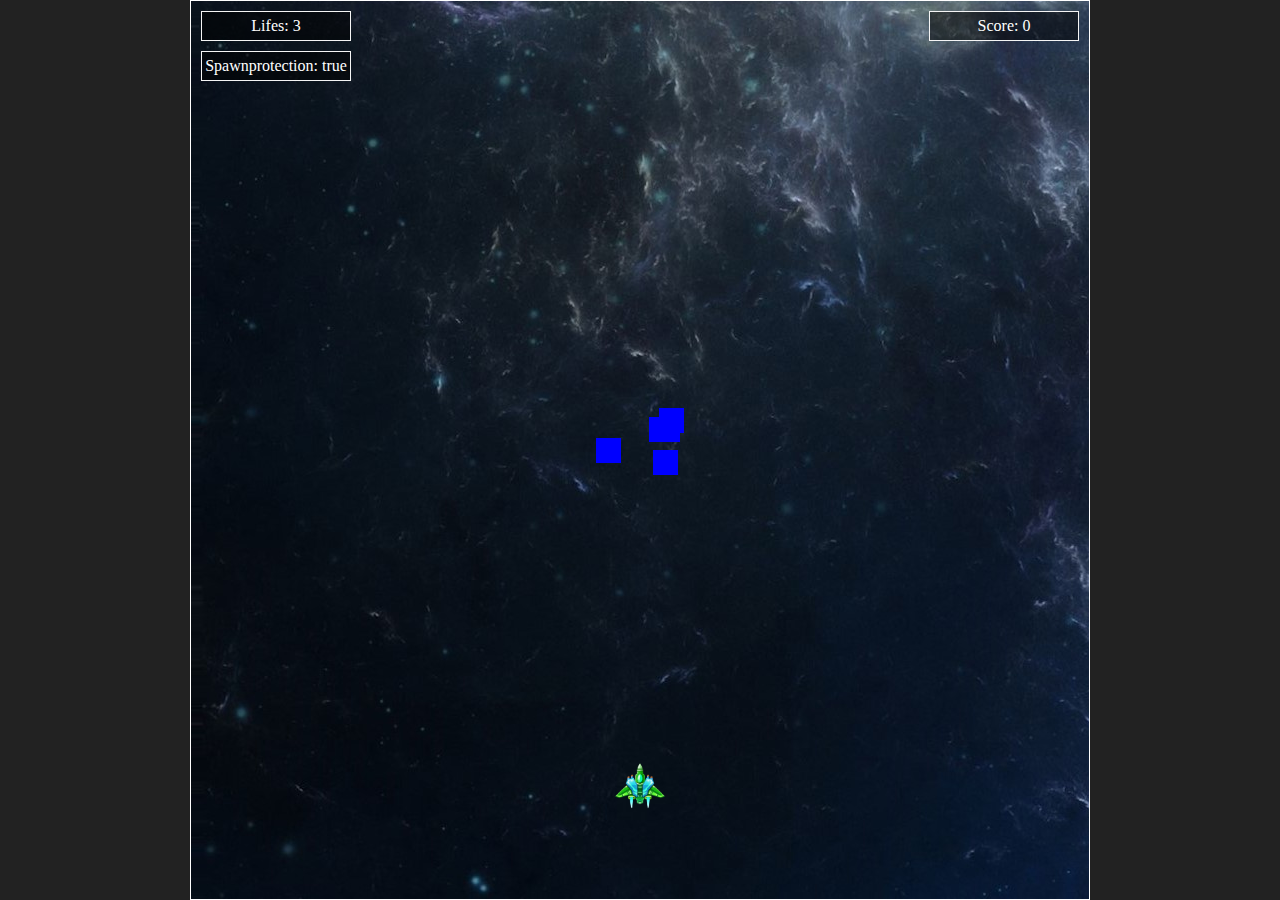
<file: index.html>
<!DOCTYPE html>
<html lang="de">

<head>
    <meta charset="UTF-8">
    <meta http-equiv="X-UA-Compatible" content="IE=edge">
    <meta name="viewport" content="width=device-width, initial-scale=1.0">
    <link rel="stylesheet" href="style.css">
    <script src="https://ajax.googleapis.com/ajax/libs/jquery/3.4.1/jquery.min.js"></script>
    <title>Space Invaders</title>
</head>

<body class='flex' id='here'>
    <link href='https://fonts.googleapis.com/css?family=Play:400,700' rel='stylesheet' type='text/css'>
    <div id="gameArea">
        <div id="lives" class="flex">Lifes: /</div>
        <div id="SpawnProtection" class="flex">Spawnprotection: /</div>
    </div>
    <script src='./MyGame.js'></script>
    <!-- <canvas id="game-canvas"></canvas>
    <script src="game.js"></script> -->
</body>

</html>
</file>
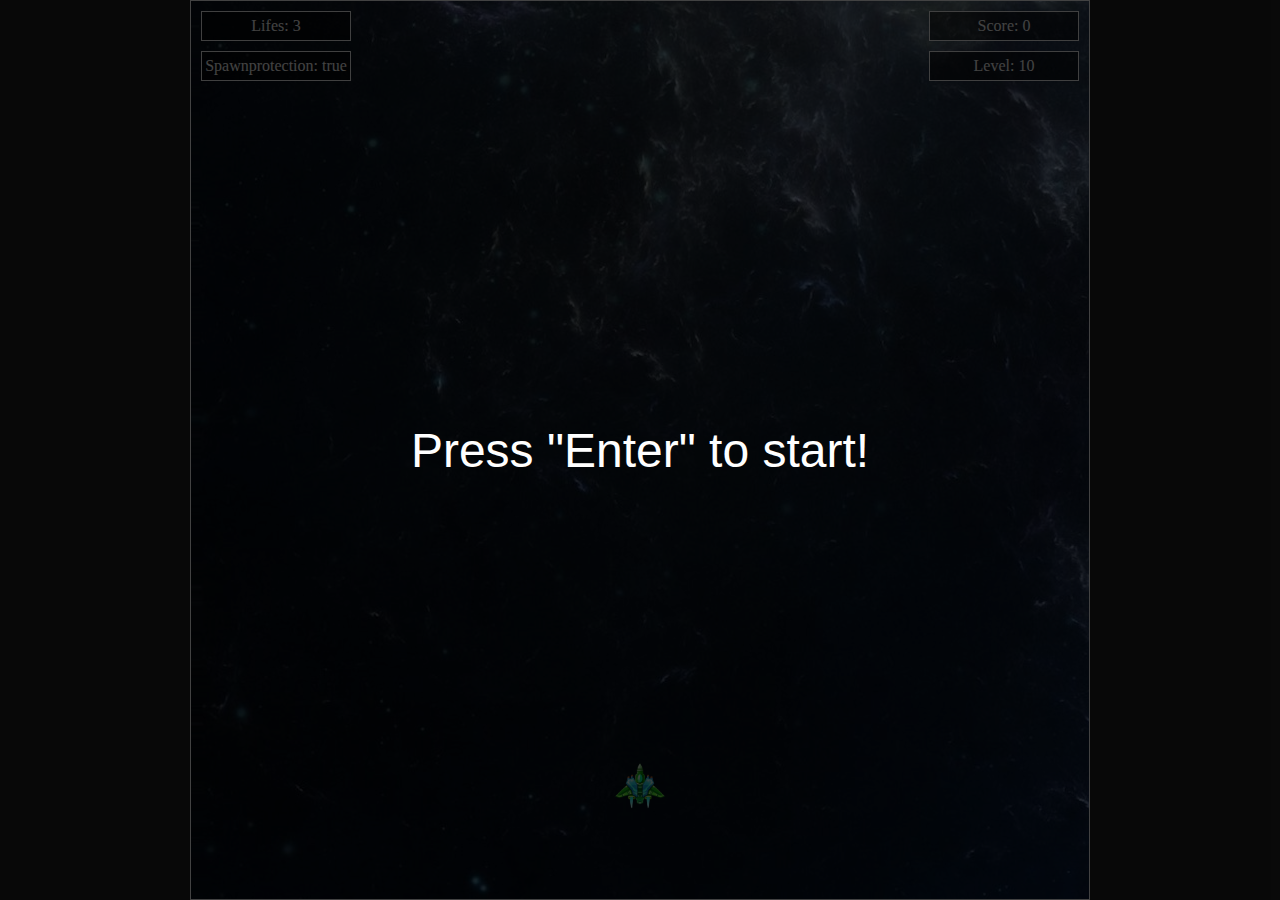
<file: Asteroids-V1/index.html>
<!DOCTYPE html>
<html lang="de">

<head>
    <meta charset="UTF-8">
    <meta http-equiv="X-UA-Compatible" content="IE=edge">
    <meta name="viewport" content="width=device-width, initial-scale=1.0">
    <link rel="stylesheet" href="style.css">
    <script src="https://ajax.googleapis.com/ajax/libs/jquery/3.4.1/jquery.min.js"></script>
    <title>Asteriods V1</title>
</head>

<body class='flex' id='here'>
    <div id='startTheGame' class='flex'>
        Press "Enter" to start!
    </div>
    <link href='https://fonts.googleapis.com/css?family=Play:400,700' rel='stylesheet' type='text/css'>
    <div id="gameArea">
        <div id="level" class="flex">Level: /</div>
        <div id="lives" class="flex">Lifes: /</div>
        <div id="SpawnProtection" class="flex">Spawnprotection: /</div>
    </div>
    <script src='./game.js'></script>
    
</body>
</html>
</file>
<file: style.css>
* {
    margin: 0px;
    padding: 0px;
    box-sizing: border-box;
    position: relative;
}

body,
html {
    background-color: #222;
    width: 100%;
    height: 100%;
    overflow: hidden;
}

div {
    display: block;
    margin: auto;
    position: absolute;
    top: 0;
    left: 0;
    right: 0;
    bottom: 0;

    image-rendering: optimizeSpeed;
    image-rendering: -moz-crisp-edges;
    image-rendering: -webkit-optimize-contrast;
    image-rendering: optimize-contrast;
    background-color: red;
}

.flex {
    display: flex;
    flex-direction: row;
    flex-wrap: wrap;
    align-items: center;
    justify-content: space-evenly;
}

#gameArea {
    align-items: flex-start;
    background-color: blue;
    /* Kindelemente aßßerhalb des Elternelements werden versteckt */
    background-image: url(./img/Background1.jpg);
    background-repeat: repeat;
    background-size: auto;
    background-position-y: 100%;
    animation: BACKGROUND_animation 7w000s linear infinite;
    border: 1px solid white;
}

@keyframes BACKGROUND_animation {
    from {
        /* background-position-y: 0px; */
    }

    to {
        background-position-y: 500000px;
    }
}

.item {
    width: 25px;
    height: 25px;
    /*   */
    color: white;
    font-weight: bold;
    position: absolute;

}

#HTMLplayer {
    z-index: 20;
    width: 50px;
    height: 50px;
    position: absolute;
    top: 75%;
    background-image: url("./img/shooter.png");
    background-size: 100% 100%;
    background-repeat: no-repeat;
    background-color: transparent;
}

.bullet {
    position: absolute;
    width: 5px;
    height: 15px;
    background-image: url("./img/projektil.png");
    background-repeat: no-repeat;
    background-size: 100% 100%;
}

#score {
    position: relative;
    float: right;
    height: 30px;
    width: 150px;
    background-color: rgba(0, 0, 0, 0.521);
    z-index: 999;
    color: white;
    border: 1px solid whitesmoke;
    margin-top: 10px;
    margin-right: 10px;
}

#lives {
    position: relative;
    color: white;
    background-color: rgba(0, 0, 0, 0.521);
    height: 30px;
    width: 150px;
    z-index: 999;
    float: left;
    margin-top: 10px;
    margin-left: 10px;
    border: 1px solid whitesmoke;
}

#SpawnProtection {
    position: relative;
    color: white;
    background-color: rgba(0, 0, 0, 0.521);
    height: 30px;
    width: 150px;
    z-index: 999;
    margin-top: 50px;
    margin-left: -150px;
    float: left;
    border: 1px solid whitesmoke;
}
</file>
<file: Asteroids-V1/style.css>
* {
    margin: 0px;
    padding: 0px;
    box-sizing: border-box;
    position: relative;
}

body,
html {
    background-color: #222;
    width: 100%;
    height: 100%;
    overflow: hidden;
}

div {
    display: block;
    margin: auto;
    position: absolute;
    top: 0;
    left: 0;
    right: 0;
    bottom: 0;

    image-rendering: optimizeSpeed;
    image-rendering: -moz-crisp-edges;
    image-rendering: -webkit-optimize-contrast;
    image-rendering: optimize-contrast;
    background-color: red;
}

.flex {
    display: flex;
    flex-direction: row;
    flex-wrap: wrap;
    align-items: center;
    justify-content: space-evenly;
}

#gameArea {
    align-items: flex-start;
    background-color: blue;
    /* Kindelemente aßßerhalb des Elternelements werden versteckt */
    background-image: url(./img/Background1.jpg);
    background-repeat: repeat;
    background-size: auto;
    background-position-y: 100%;
    animation: BACKGROUND_animation 7000s linear infinite;
    border: 1px solid white;
}

@keyframes BACKGROUND_animation {
    from {
        /* background-position-y: 0px; */
    }

    to {
        background-position-y: 500000px;
    }
}

.item {
    width: 25px;
    height: 25px;
    color: white;
    font-weight: bold;
    position: absolute;
    background-image: url("./img/asteroid50.png");
    background-size: 100%;
    background-color: transparent;
}

#HTMLplayer {
    z-index: 20;
    width: 50px;
    height: 50px;
    position: absolute;
    top: 75%;
    background-image: url("./img/shooter.png");
    background-size: 100% 100%;
    background-repeat: no-repeat;
    background-color: transparent;  
}

.bullet {
    position: absolute;
    width: 5px;
    height: 15px;
    background-image: url("./img/projektil.png");
    background-repeat: no-repeat;
    background-size: 100% 100%;
}

#score {
    position: relative;
    float: right;
    height: 30px;
    width: 150px;
    background-color: rgba(0, 0, 0, 0.521);
    z-index: 999;
    color: white;
    border: 1px solid whitesmoke;
    margin-top: 10px;
    margin-right: -150px;
}

#level {
    position: relative;
    float: right;
    height: 30px;
    width: 150px;
    background-color: rgba(0, 0, 0, 0.521);
    z-index: 999;
    color: white;
    border: 1px solid whitesmoke;
    margin-top: 50px;
    margin-right: 10px;
}

#lives {
    position: relative;
    color: white;
    background-color: rgba(0, 0, 0, 0.521);
    height: 30px;
    width: 150px;
    z-index: 999;
    float: left;
    margin-top: 10px;
    margin-left: 10px;
    border: 1px solid whitesmoke;
}

#SpawnProtection {
    position: relative;
    color: white;
    background-color: rgba(0, 0, 0, 0.521);
    height: 30px;
    width: 150px;
    z-index: 999;
    margin-top: 50px;
    margin-left: -150px;
    float: left;
    border: 1px solid whitesmoke;
}

#startTheGame {
    height: 100vh;
    width: 100vw;
    background-color: rgba(0, 0, 0, 0.74);
    color: white;
    z-index: 999999;
    font-size: 300%;
    font-family: Roboto, "Helvetica Neue", Arial, Helvetica;
}
</file>
